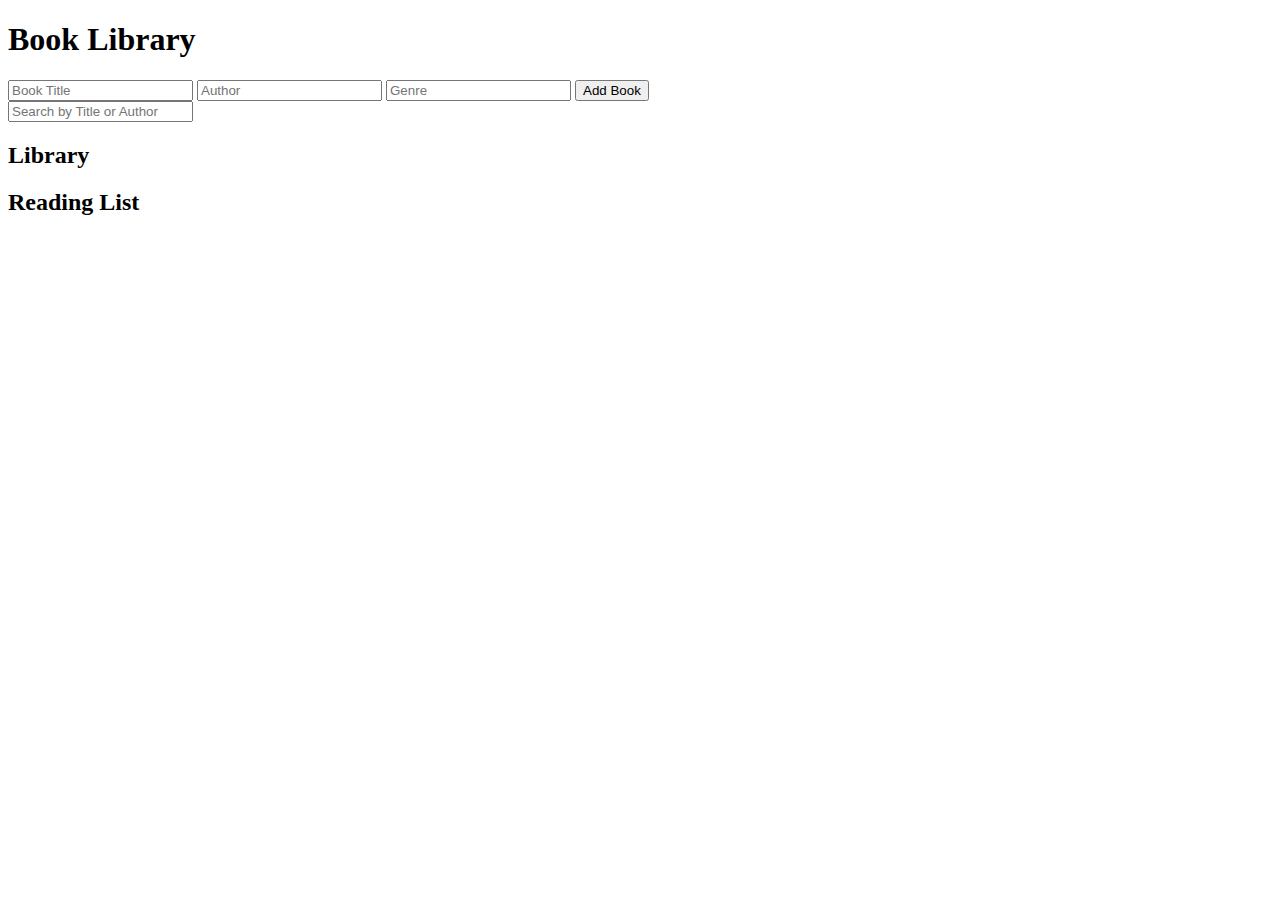
<file: .history/index_20241028192301.html>
<!DOCTYPE html>
<html lang="en">
<head>
  <meta charset="UTF-8">
  <meta name="viewport" content="width=device-width, initial-scale=1.0">
  <title>Book Library</title>
</head>
<body>
  <div class="container">
    <h1>Book Library</h1>
    <div class="form-container">
      <input type="text" id="title" placeholder="Book Title" required>
      <input type="text" id="author" placeholder="Author" required>
      <input type="text" id="genre" placeholder="Genre">
      <button onclick="addBook()">Add Book</button>
    </div>

    <div class="search-container">
      <input type="text" id="search" placeholder="Search by Title or Author" oninput="searchBooks()">
    </div>

    <div class="library-container">
      <h2>Library</h2>
      <ul id="bookList"></ul>
    </div>

    <div class="reading-list-container">
      <h2>Reading List</h2>
      <ul id="readingList"></ul>
    </div>
  </div>

</body>
</html>
</file>
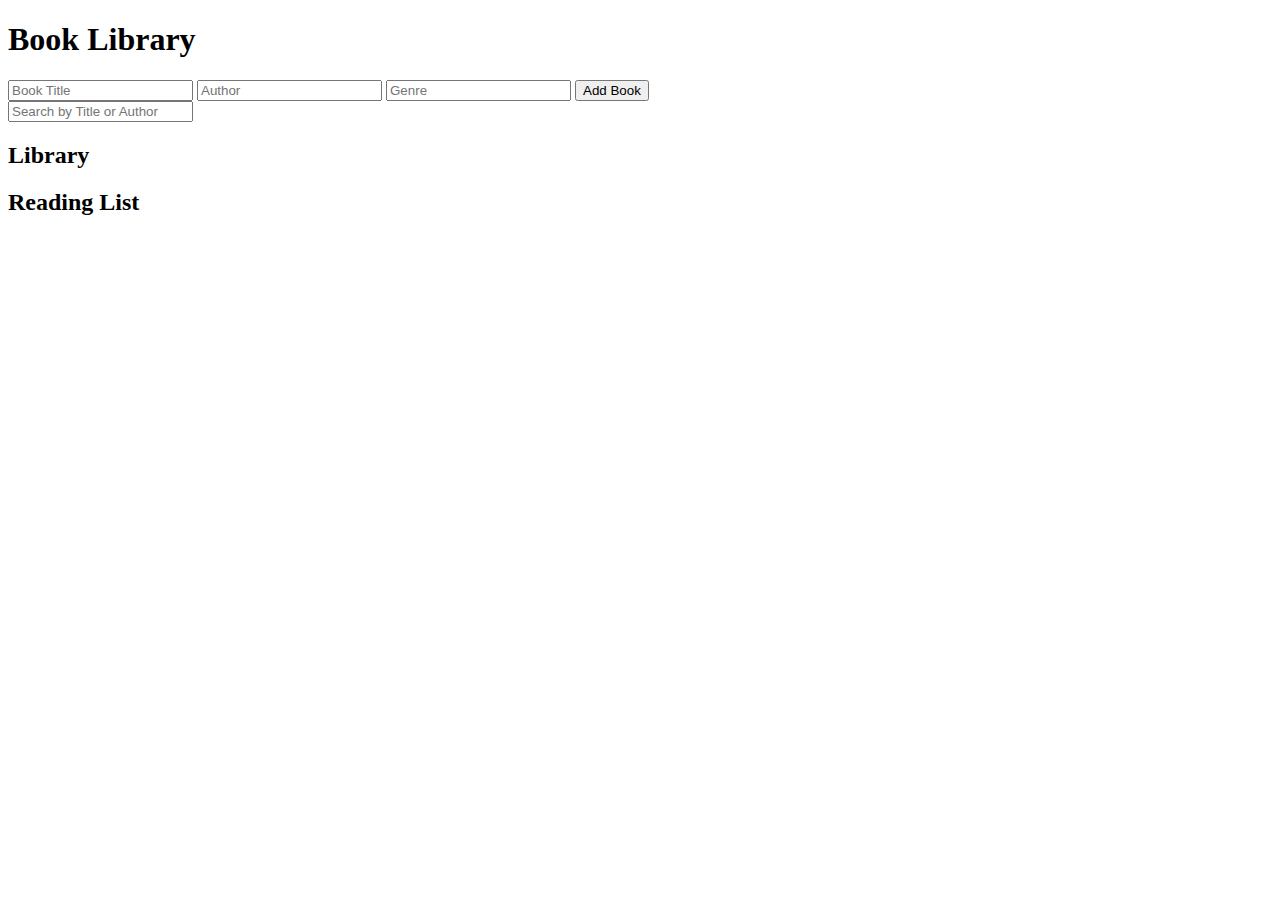
<file: .history/index_20241028192419.html>
<!DOCTYPE html>
<html lang="en">
<head>
  <meta charset="UTF-8">
  <meta name="viewport" content="width=device-width, initial-scale=1.0">
  <title>Book Library</title>
  <link rel="stylesheet" href="">
</head>
<body>
  <div class="container">
    <h1>Book Library</h1>
    <div class="form-container">
      <input type="text" id="title" placeholder="Book Title" required>
      <input type="text" id="author" placeholder="Author" required>
      <input type="text" id="genre" placeholder="Genre">
      <button onclick="addBook()">Add Book</button>
    </div>

    <div class="search-container">
      <input type="text" id="search" placeholder="Search by Title or Author" oninput="searchBooks()">
    </div>

    <div class="library-container">
      <h2>Library</h2>
      <ul id="bookList"></ul>
    </div>

    <div class="reading-list-container">
      <h2>Reading List</h2>
      <ul id="readingList"></ul>
    </div>
  </div>

</body>
</html>
</file>
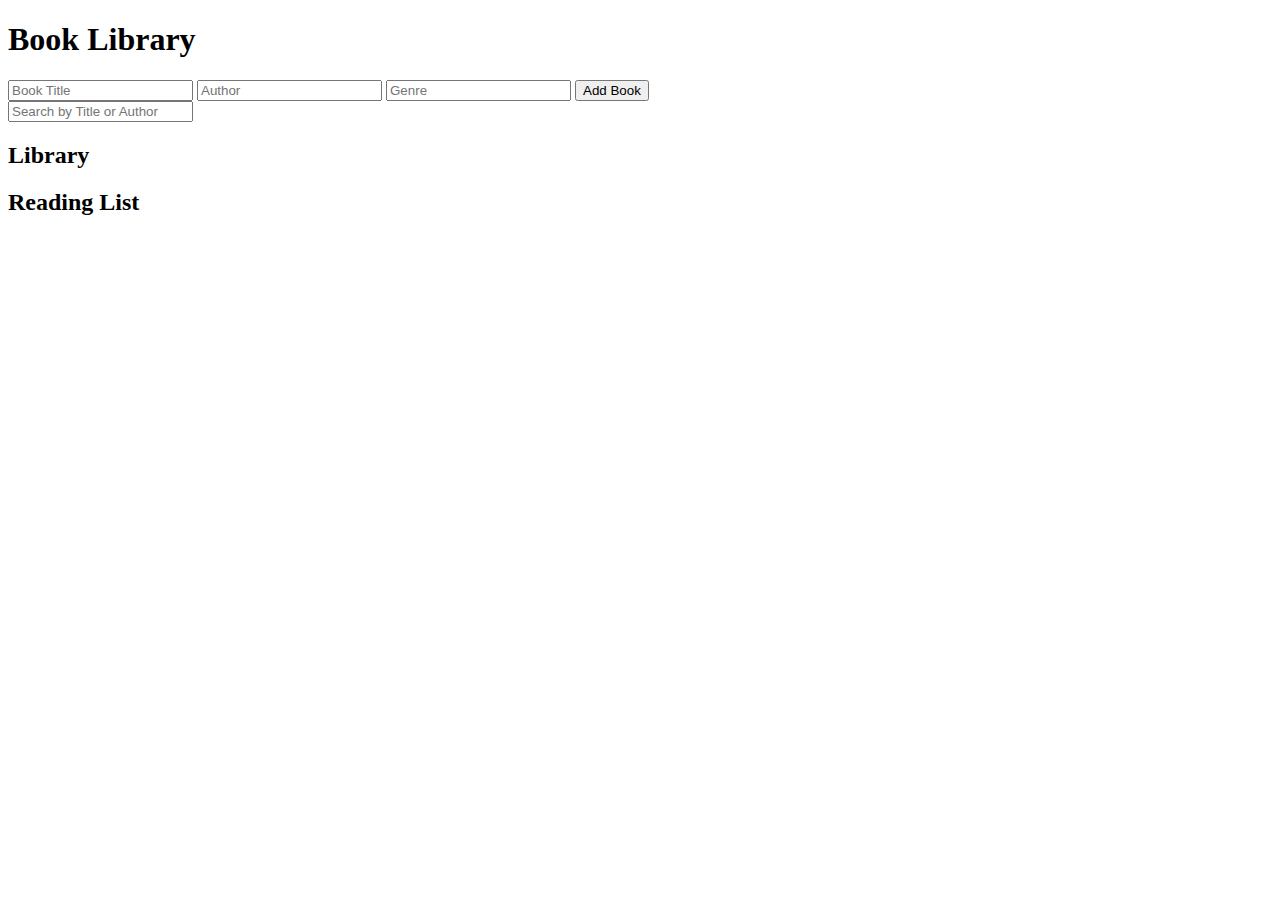
<file: .history/index_20241028192421.html>
<!DOCTYPE html>
<html lang="en">
<head>
  <meta charset="UTF-8">
  <meta name="viewport" content="width=device-width, initial-scale=1.0">
  <title>Book Library</title>
  <link rel="stylesheet" href="./">
</head>
<body>
  <div class="container">
    <h1>Book Library</h1>
    <div class="form-container">
      <input type="text" id="title" placeholder="Book Title" required>
      <input type="text" id="author" placeholder="Author" required>
      <input type="text" id="genre" placeholder="Genre">
      <button onclick="addBook()">Add Book</button>
    </div>

    <div class="search-container">
      <input type="text" id="search" placeholder="Search by Title or Author" oninput="searchBooks()">
    </div>

    <div class="library-container">
      <h2>Library</h2>
      <ul id="bookList"></ul>
    </div>

    <div class="reading-list-container">
      <h2>Reading List</h2>
      <ul id="readingList"></ul>
    </div>
  </div>

</body>
</html>
</file>
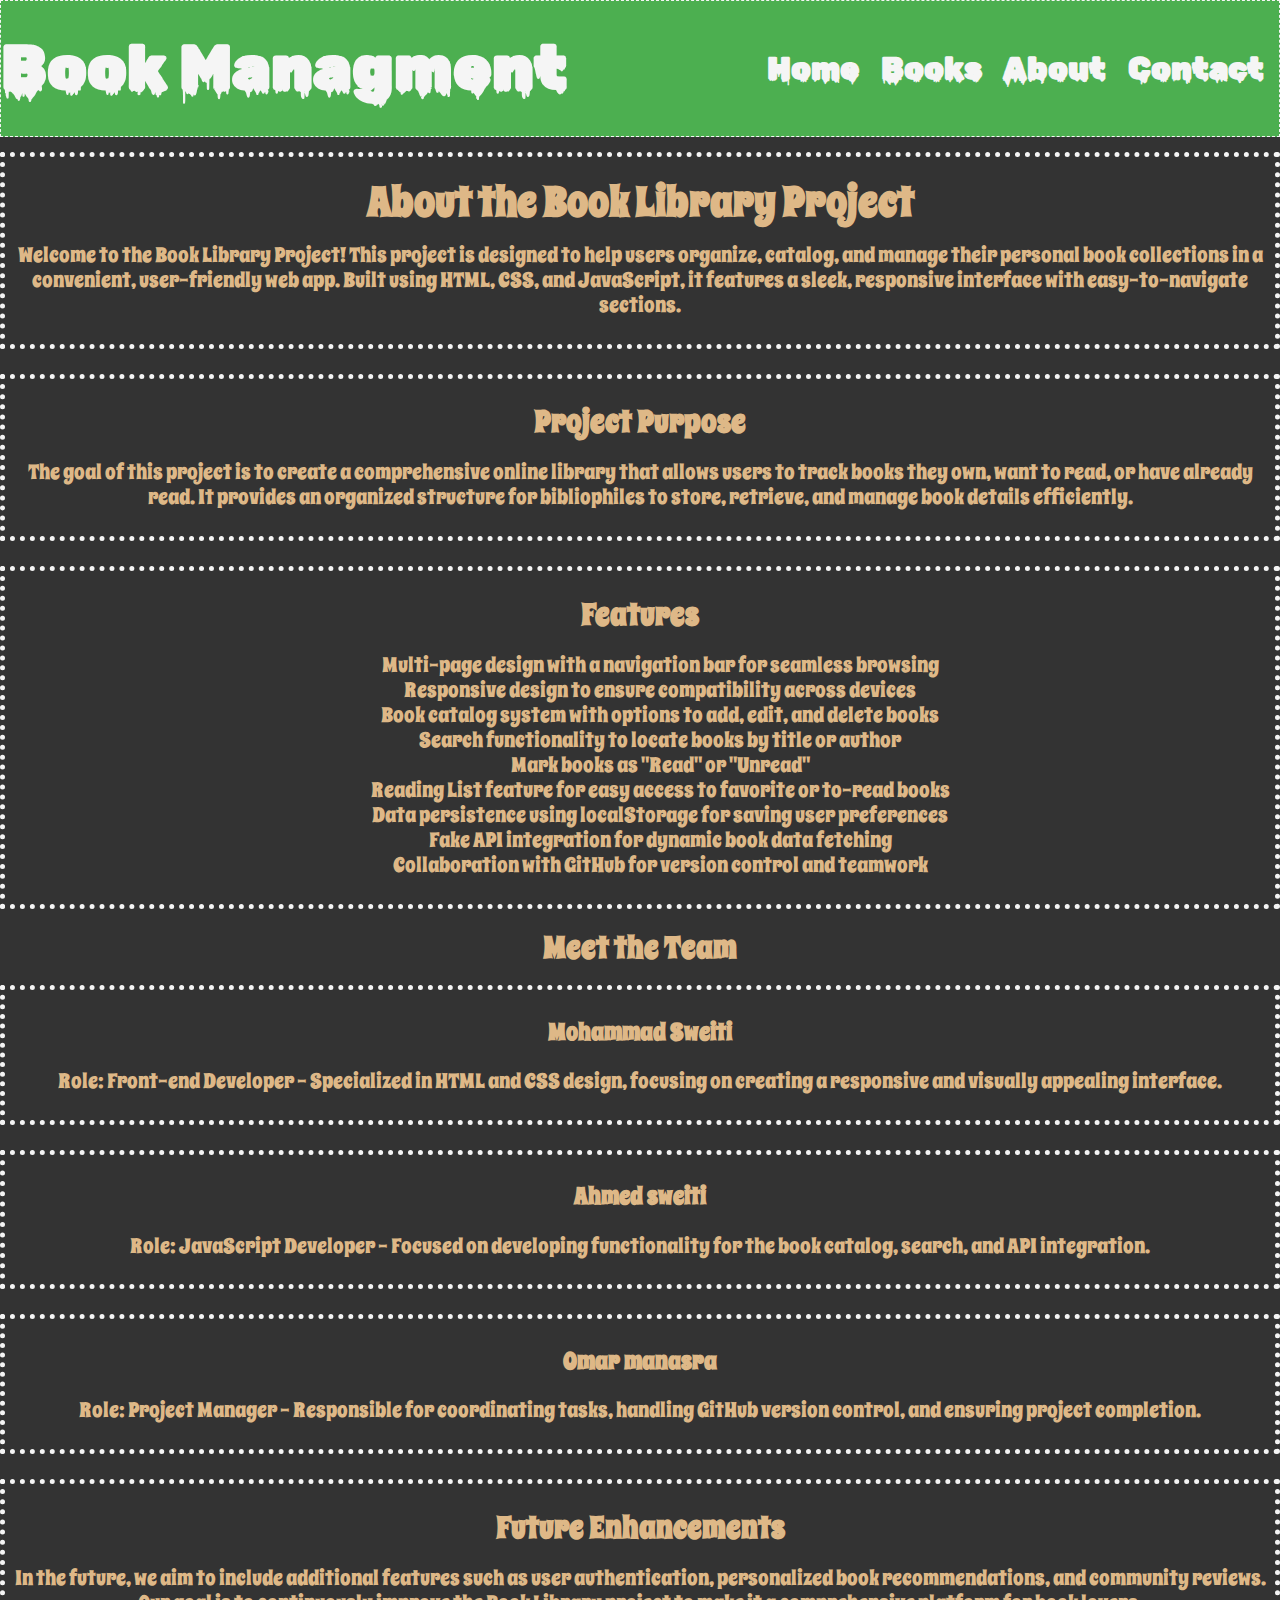
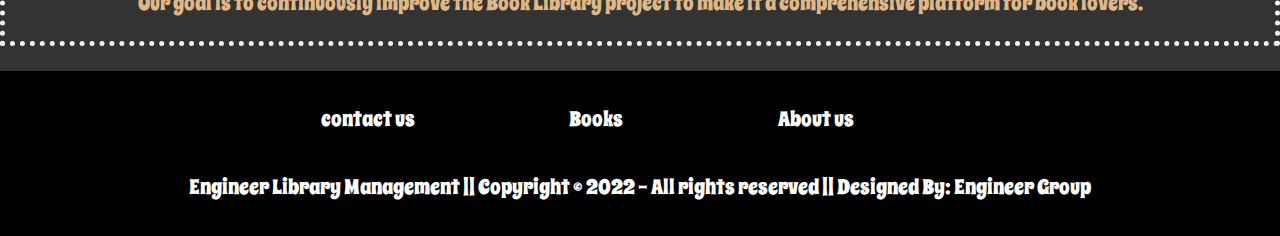
<file: html/about.html>
<!DOCTYPE html>
<html lang="en">
  <head>
    <meta charset="UTF-8" />
    <meta name="viewport" content="width=device-width, initial-scale=1.0" />
    <title>About - Book Library</title>
    <link rel="stylesheet" href="../CSS/headerstyle.css" />
    <link rel="stylesheet" href="../CSS/FooterStyle.css" />
    <link rel="stylesheet" href="../CSS/AboutMeStyle.css" />
    <link rel="preconnect" href="https://fonts.googleapis.com" />
    <link rel="preconnect" href="https://fonts.googleapis.com" />
    <link rel="preconnect" href="https://fonts.gstatic.com" crossorigin />
    <link
      href="https://fonts.googleapis.com/css2?family=Anton&family=Rubik+Wet+Paint&family=Spicy+Rice&display=swap"
      rel="stylesheet"
    />
    <link rel="preconnect" href="https://fonts.gstatic.com" crossorigin />
    <link
      href="https://fonts.googleapis.com/css2?family=Rubik+Wet+Paint&display=swap"
      rel="stylesheet"
    />
    <link rel="preconnect" href="https://fonts.googleapis.com" />
    <link rel="preconnect" href="https://fonts.gstatic.com" crossorigin />
    <link
      href="https://fonts.googleapis.com/css2?family=Anton&family=Rubik+Wet+Paint&display=swap"
      rel="stylesheet"
    />
  </head>
  <body>
    <header>
      <h1>Book Managment</h1>
      <nav>
        <ul>
          <li><a href="index.html">Home</a></li>
          <li><a href="books.html">Books</a></li>
          <li><a href="about.html">About</a></li>
          <li><a href="contact.html">Contact</a></li>
        </ul>
      </nav>
    </header>
    <main>
      <section class="about-section">
        <h1>About the Book Library Project</h1>
        <p>
          Welcome to the Book Library Project! This project is designed to help
          users organize, catalog, and manage their personal book collections in
          a convenient, user-friendly web app. Built using HTML, CSS, and
          JavaScript, it features a sleek, responsive interface with
          easy-to-navigate sections.
        </p>
      </section>

      <section class="purpose-section">
        <h2>Project Purpose</h2>
        <p>
          The goal of this project is to create a comprehensive online library
          that allows users to track books they own, want to read, or have
          already read. It provides an organized structure for bibliophiles to
          store, retrieve, and manage book details efficiently.
        </p>
      </section>

      <section class="features-section">
        <h2>Features</h2>
        <ul>
          <li>Multi-page design with a navigation bar for seamless browsing</li>
          <li>Responsive design to ensure compatibility across devices</li>
          <li>
            Book catalog system with options to add, edit, and delete books
          </li>
          <li>Search functionality to locate books by title or author</li>
          <li>Mark books as "Read" or "Unread"</li>
          <li>
            Reading List feature for easy access to favorite or to-read books
          </li>
          <li>
            Data persistence using localStorage for saving user preferences
          </li>
          <li>Fake API integration for dynamic book data fetching</li>
          <li>Collaboration with GitHub for version control and teamwork</li>
        </ul>
      </section>

      <section class="team-section">
        <h2>Meet the Team</h2>
        <div class="team-members">
          <div class="team-member">
            <h3>Mohammad Sweiti</h3>
            <p>
              Role: Front-end Developer - Specialized in HTML and CSS design,
              focusing on creating a responsive and visually appealing
              interface.
            </p>
          </div>
          <div class="team-member">
            <h3>Ahmed sweiti</h3>
            <p>
              Role: JavaScript Developer - Focused on developing functionality
              for the book catalog, search, and API integration.
            </p>
          </div>
          <div class="team-member">
            <h3>Omar manasra</h3>
            <p>
              Role: Project Manager - Responsible for coordinating tasks,
              handling GitHub version control, and ensuring project completion.
            </p>
          </div>
        </div>
      </section>

      <section class="future-enhancements">
        <h2>Future Enhancements</h2>
        <p>
          In the future, we aim to include additional features such as user
          authentication, personalized book recommendations, and community
          reviews. Our goal is to continuously improve the Book Library project
          to make it a comprehensive platform for book lovers.
        </p>
      </section>
    </main>

    <footer>
      <ul>
        <li><a href="contact.html">contact us</a></li>
        <li><a href="Books.html">Books</a></li>
        <li><a href="about.html">About us</a></li>
      </ul>
      <p>
        Engineer Library Management || Copyright © 2022 - All rights reserved ||
        Designed By: Engineer Group
      </p>
    </footer>
  </body>
</html>
</file>
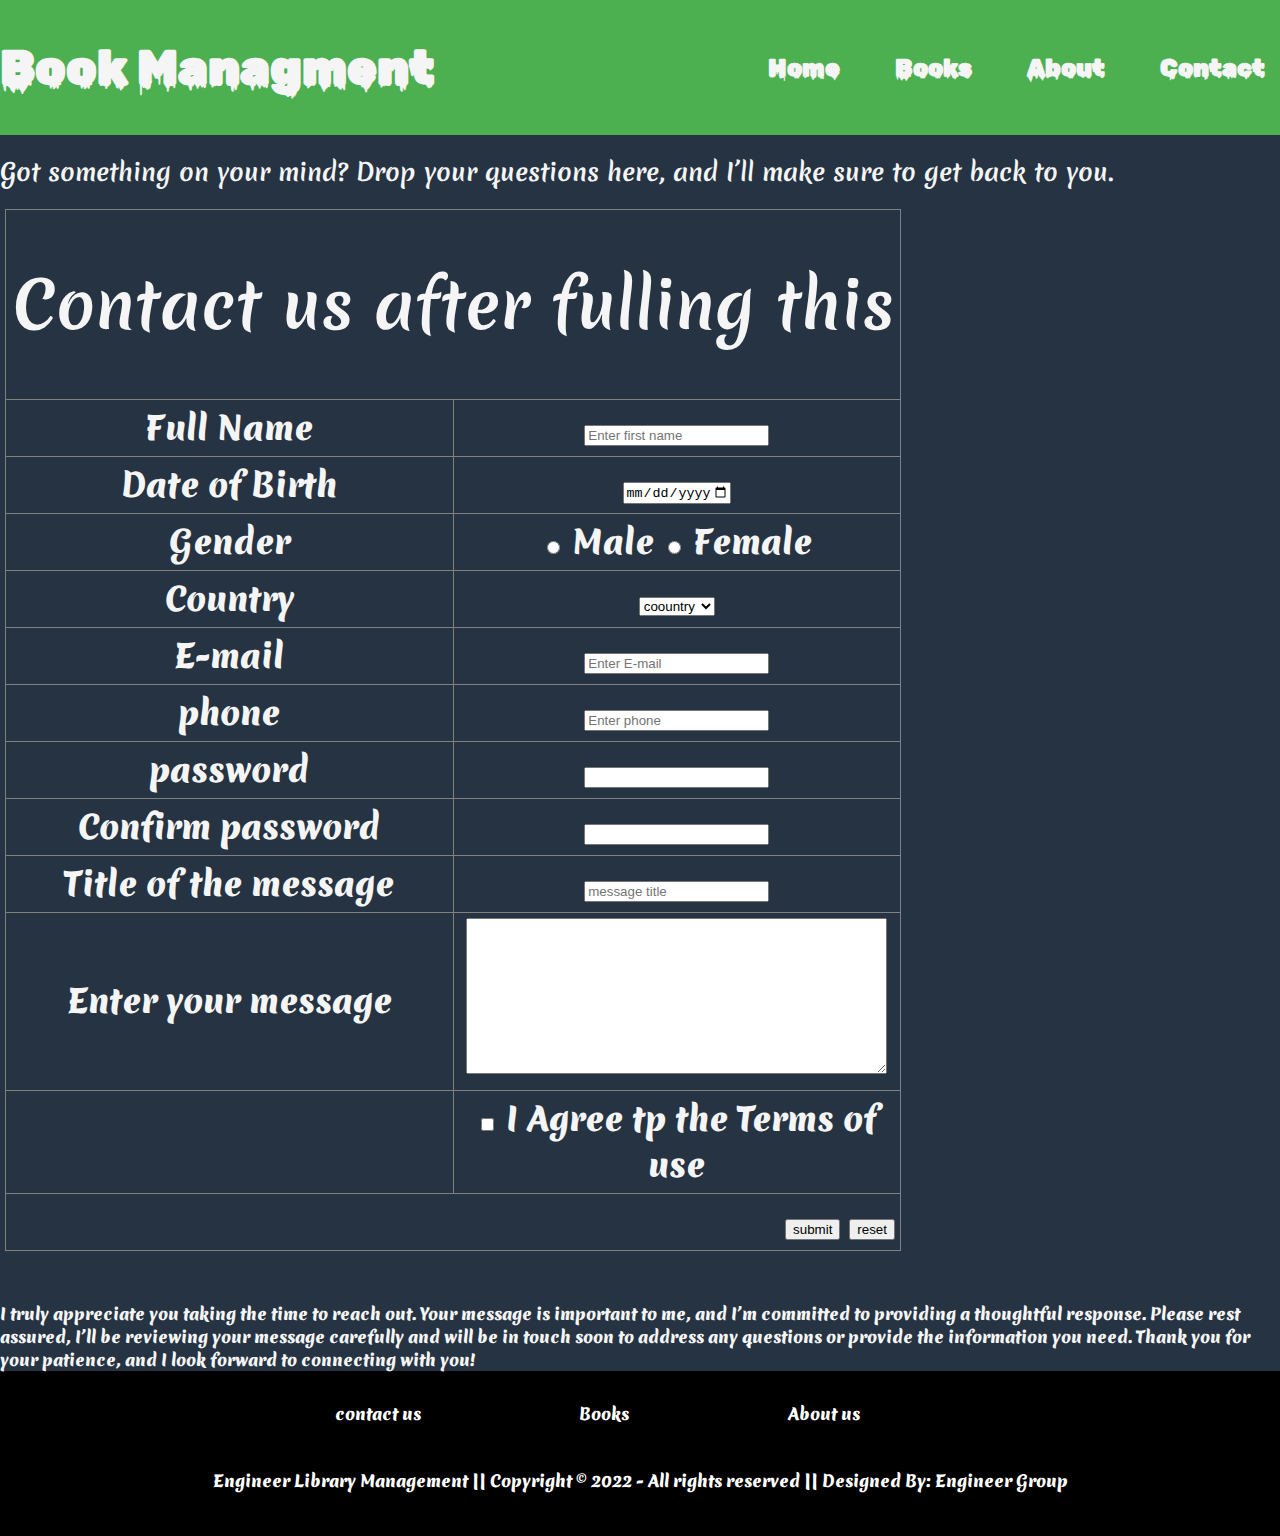
<file: html/contact.html>
<!DOCTYPE html>
<html lang="en">
  <head>
    <meta charset="UTF-8" />
    <meta name="viewport" content="width=device-width, initial-scale=1.0" />
    <title>Contact - Book Library</title>
    <link rel="stylesheet" href="../CSS/contact-me-style.css" />
    <link rel="preconnect" href="https://fonts.googleapis.com" />
    <link rel="preconnect" href="https://fonts.gstatic.com" crossorigin />
    <link
      href="https://fonts.googleapis.com/css2?family=Rubik+Wet+Paint&display=swap"
      rel="stylesheet"
    />
    <link rel="preconnect" href="https://fonts.googleapis.com" />
    <link rel="preconnect" href="https://fonts.gstatic.com" crossorigin />
    <link
      href="https://fonts.googleapis.com/css2?family=Anton&family=Rubik+Wet+Paint&display=swap"
      rel="stylesheet"
    />
    <link rel="preconnect" href="https://fonts.googleapis.com" />
    <link rel="preconnect" href="https://fonts.gstatic.com" crossorigin />
    <link
      href="https://fonts.googleapis.com/css2?family=Anton&family=Rubik+Bubbles&family=Rubik+Wet+Paint&family=Spicy+Rice&display=swap"
      rel="stylesheet"
    />
    <link rel="preconnect" href="https://fonts.googleapis.com" />
    <link rel="preconnect" href="https://fonts.gstatic.com" crossorigin />
    <link
      href="https://fonts.googleapis.com/css2?family=Anton&family=Merienda:wght@300..900&family=Rubik+Bubbles&family=Rubik+Wet+Paint&family=Spicy+Rice&display=swap"
      rel="stylesheet"
    />
  </head>
  <body>
    <header>
      <h1>Book Managment</h1>
      <nav>
        <ul>
          <li><a href="index.html">Home</a></li>
          <li><a href="books.html">Books</a></li>
          <li><a href="about.html">About</a></li>
          <li><a href="contact.html">Contact</a></li>
        </ul>
      </nav>
    </header>

    <main class="main">
      <div>
        <h2>
          Got something on your mind? Drop your questions here, and I’ll make
          sure to get back to you.
        </h2>
      </div>
      <div class="main3">
        <form action="" method="post">
          <table
            border="1"
            style="
              border-collapse: collapse;

              text-align: center;
              padding: 5px;
              margin: 5px;
            "
          >
            <tr>
              <td colspan="2"><h1>Contact us after fulling this</h1></td>
            </tr>
            <tr>
              <td><label for="Fname">Full Name</label></td>
              <td>
                <input
                  type="text"
                  name="Fname"
                  id="Fname"
                  placeholder="Enter first name"
                  maxlength="50"
                  required
                />
              </td>
            </tr>
            <tr>
              <td><label for="DOB">Date of Birth</label></td>
              <td>
                <input
                  type="date"
                  max="2008-01-01"
                  min="1970-01-01"
                  id="DOB"
                  name="DOB"
                />
              </td>
            </tr>
            <tr>
              <td><label for="Genderm">Gender</label></td>
              <td>
                <input type="radio" name="Gender" id="Genderm" value="Male" />
                <label for="Genderm">Male</label>
                <input type="radio" name="Gender" id="Genderf" value="Female" />
                <label for="Genderf">Female</label>
              </td>
            </tr>
            <tr>
              <td><label for="Country">Country</label></td>
              <td>
                <select name="Country" id="Country">
                  <option value="Country" disabled selected>coountry</option>
                  <option value="palestine">palestine</option>
                  <option value="jordan">jordan</option>
                  <option value="egpt">egpt</option>
                </select>
              </td>
            </tr>
            <tr>
              <td><label for="emi">E-mail</label></td>
              <td>
                <input
                  type="email"
                  id="emi"
                  placeholder="Enter E-mail"
                  name="E-mail"
                />
              </td>
            </tr>
            <tr>
              <td><label for="phone">phone</label></td>
              <td>
                <input
                  type="tel"
                  id="phone"
                  placeholder="Enter phone"
                  name="phone"
                />
              </td>
            </tr>
            <tr>
              <td><label for="pass">password</label></td>
              <td>
                <input type="password" id="pass" name="password" required />
              </td>
            </tr>
            <tr>
              <td><label for="Cpass">Confirm password</label></td>
              <td>
                <input type="password" id="Cpass" name="password" required />
              </td>
            </tr>
            <tr>
              <td><label for="mes">Title of the message</label></td>
              <td>
                <input
                  type="text"
                  name="mes"
                  id="mes"
                  placeholder="message title"
                />
              </td>
            </tr>
            <tr>
              <td><label for="mesa">Enter your message </label></td>
              <td>
                <textarea name="mesa" id="mesa" rows="10" cols="50"></textarea>
              </td>
            </tr>
            <tr>
              <td></td>
              <td>
                <input type="checkbox" id="chech" />
                <label for="chech"> I Agree tp the Terms of use </label>
              </td>
            </tr>
            <tr>
              <td colspan="2" style="text-align: right">
                <input type="submit" value="submit" />
                <input type="reset" value="reset" />
              </td>
            </tr>
          </table>
        </form>
        <div>
          <br /><br />
          I truly appreciate you taking the time to reach out. Your message is
          important to me, and I’m committed to providing a thoughtful response.
          Please rest assured, I’ll be reviewing your message carefully and will
          be in touch soon to address any questions or provide the information
          you need. Thank you for your patience, and I look forward to
          connecting with you!
        </div>
      </div>
    </main>
    <footer>
      <ul>
        <li><a href="contact.html">contact us</a></li>
        <li><a href="Books.html">Books</a></li>
        <li><a href="about.html">About us</a></li>
      </ul>
      <p>
        Engineer Library Management || Copyright © 2022 - All rights reserved ||
        Designed By: Engineer Group
      </p>
    </footer>
  </body>
</html>
</file>
<file: CSS/headerstyle.css>
body{
    margin: 0;
    padding: 0;
}

header{
    display: flex;
    justify-content: space-between;
    align-items: center;
    background-color: #4CAF50;
    color: whitesmoke;
    font-size: 1.5em;
    font-family: "Rubik Wet Paint", system-ui;
    font-weight: 900;
    font-style: normal;
    margin-bottom: 15px;
    height: 15vh;
}

header nav ul {
    display: flex;
    justify-content: space-between;
    width: 40vw ;
}
header nav ul li  {
    list-style: none;

}

header nav ul li a  {
text-decoration: none;
    padding-right: 15px;
    color: whitesmoke;
}

header nav ul li a:hover  {
        text-decoration: none;
        color: red;
        background-color: black;
        background-color: saddlebrown;
    }
</file>
<file: CSS/FooterStyle.css>
footer{
    height: 15vh; 
    padding: 15px;   background-color: #000;
    color: white;
    display: grid;
    grid-template-columns: auto auto auto;
    grid-template-rows: auto auto;
    grid-template-areas: 
    "top1 top2 top3"
    "botom1 botom2 botom3"
    
    ;
    text-align: center;
}

footer ul {
    list-style: none;
    display: flex;
    width: 65vw;
    justify-content: space-evenly;
    grid-area: top2;
}
footer p {
    grid-area: botom2;
}
footer ul li a {
    text-decoration:none ;
    color: white;
    margin: 5px;
}

footer ul li a:hover{
    color: red;
    background-color: #fff;
}
</file>
<file: CSS/AboutMeStyle.css>
header{
  border: 1px dashed whitesmoke;
  box-sizing: content-box;
}

body{
  margin: 0;
  padding: 0;
  background-color: #333;
  color: burlywood;
  text-align: center;
  font-family: "Spicy Rice", serif;
  font-weight: 400;
  font-style: normal;
  line-height: 25px;
  font-size: 1.3em;
  box-sizing: border-box;
}

.features-section ul{
  list-style: none;
}

.features-section ul li a{
  box-sizing: border-box;
  
}

.about-section,
.purpose-section,
.features-section
,.features-section,
.future-enhancements,
/* .team-section, */
.team-member{
  border: 5px whitesmoke dotted;
  margin-bottom: 25px;
  padding: 5px;

  box-sizing: border-box;
}
</file>
<file: CSS/contact-me-style.css>
@import url(headerstyle.css);
@import url(FooterStyle.css);
body{
   background-color: #253342;
   color: whitesmoke;
   box-sizing: border-box;
   font-family: "Merienda", cursive;
  font-optical-sizing: auto;
  font-weight: 900;
  font-style: normal;
}

form{
font-size: 2em;
size: 100%;
}

table{
    table-layout: fixed;
    width: 100%;
    height: 100%;
}

td,th{
  width: 100%; 
  height: 100%; 
  padding: 5px;
}
main.main{
    width: 100%;   
}
.main3{
    width: 100vw;
}


main  div form{
    width: 70%;

}
</file>
